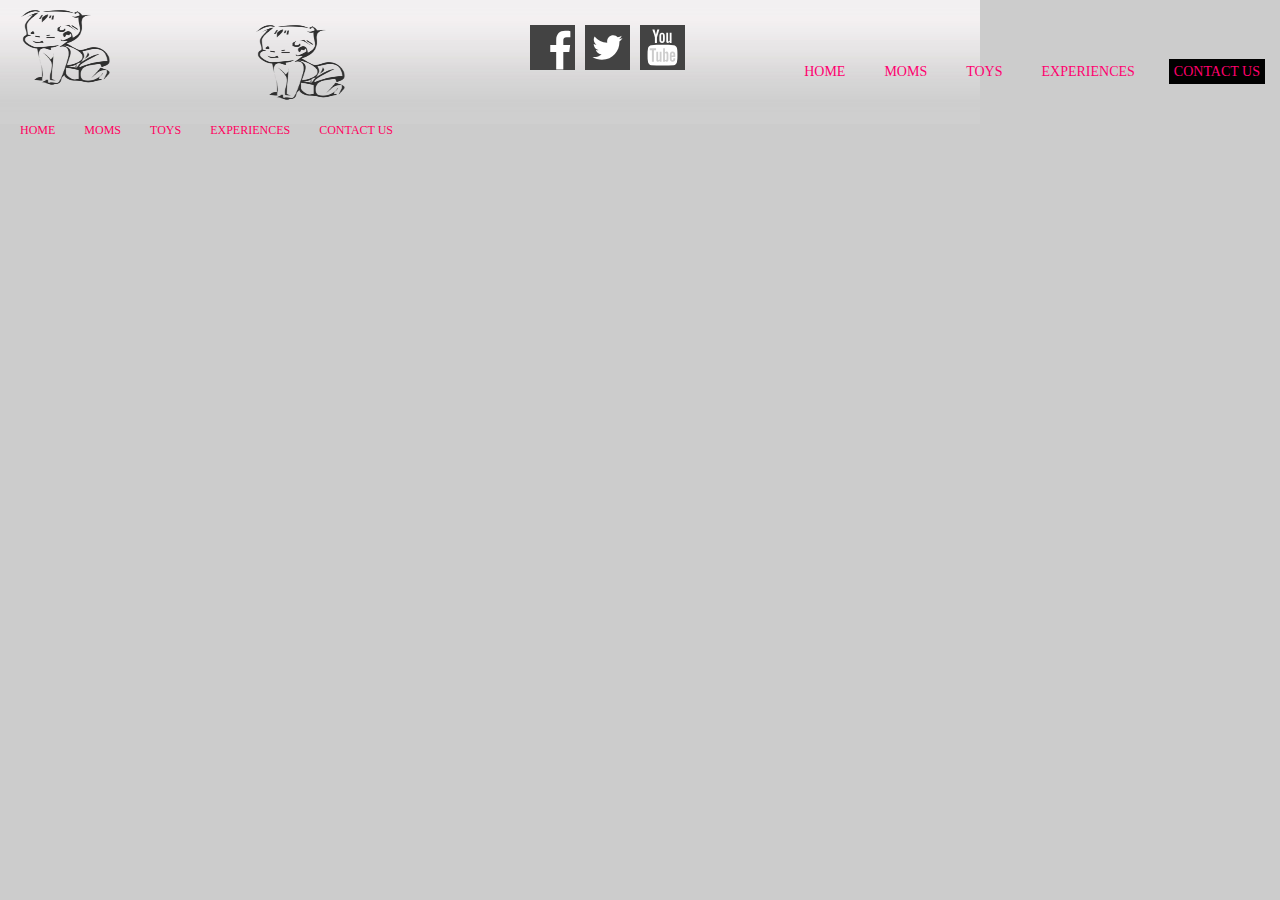
<file: contact.html>
<!doctype html>
<html>
<head>
<meta charset="UTF-8">
<title>Contact Us</title>
	<link href="css/main.css" rel="stylesheet" type="text/css">
</head>
<body>
	<h1 class="hidden">BaBy</h1>
	<div class="container">
	<header id="mainHeaderContact">
		<div id="logoHeader">
			<img src="images/purplebaby.png" alt="baby" width="90" height="75" id="logo">
		</div>
		<nav id="mainNav">
		<h2 class="hidden">Main Navigation</h2>
			<ul>
			<li><a href="index.html">HOME</a></li>
			<li><a href="mom.html">MOMS</a></li>
			<li><a href="toys.html">TOYS</a></li>
			<li><a href="exp.html">EXPERIENCES</a></li>
			<li class="selected"><a href="#">CONTACT US</a></li>
			</ul>
		</nav>
		</header>
		<footer id="mainFooter">
			<img src="images/purplebaby.png" alt="BaBy" width="90" height="75" id="logoFooter">
			<section id="socialMediaCon">
            	<h2 class="hidden">Social Media</h2>
                <ul id="iconNav">
  					<li id="facebook"><a href="http://www.facebook.com"></a></li>
  					<li id="twitter"><a href="http://www.twitter.com"></a></li>
  					<li id="youtube"><a href="http://www.youtube.com"></a></li>
				</ul>
            </section>
            <nav id="footerNav">
        		<h2 class="hidden">Footer navigation</h2>
        		<ul>
            		<li><a href="#">HOME</a></li>
               		<li><a href="#">MOMS</a></li>
               		<li><a href="">TOYS</a></li>
               		<li><a href="#">EXPERIENCES</a></li>
               		<li><a href="">CONTACT US</a></li>
            	</ul>
        	</nav>
		</footer>
	</div>
</body>
</html>
</file>
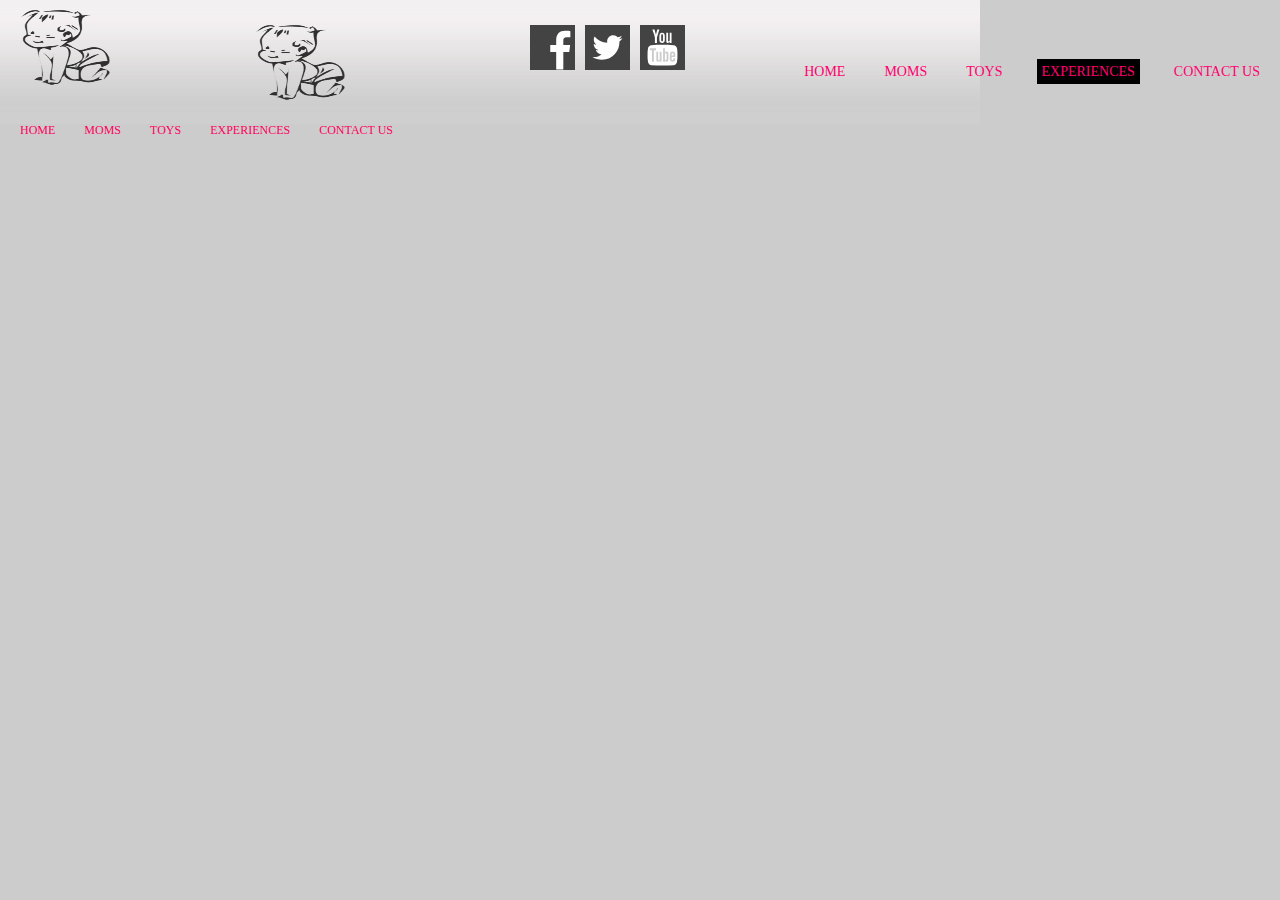
<file: exp.html>
<!doctype html>
<html>
<head>
<meta charset="UTF-8">
<title>Mom</title>
	<link href="css/main.css" rel="stylesheet" type="text/css">
</head>
<body>
	<h1 class="hidden">BaBy</h1>
	<div class="container">
	<header id="mainHeaderExp">
		<div id="logoHeader">
			<img src="images/purplebaby.png" alt="baby" width="90" height="75" id="logo">
		</div>
		<nav id="mainNav">
		<h2 class="hidden">Main Navigation</h2>
			<ul>
			<li><a href="index.html">HOME</a></li>
			<li><a href="mom.html">MOMS</a></li>
			<li><a href="toys.html">TOYS</a></li>
			<li class="selected"><a href="#">EXPERIENCES</a></li>
			<li><a href="contact.html">CONTACT US</a></li>
			</ul>
		</nav>
		</header>
		<footer id="mainFooter">
			<img src="images/purplebaby.png" alt="BaBy" width="90" height="75" id="logoFooter">
			<section id="socialMediaCon">
            	<h2 class="hidden">Social Media</h2>
                <ul id="iconNav">
  					<li id="facebook"><a href="http://www.facebook.com"></a></li>
  					<li id="twitter"><a href="http://www.twitter.com"></a></li>
  					<li id="youtube"><a href="http://www.youtube.com"></a></li>
				</ul>
            </section>
            <nav id="footerNav">
        		<h2 class="hidden">Footer navigation</h2>
        		<ul>
            		<li><a href="#">HOME</a></li>
               		<li><a href="#">MOMS</a></li>
               		<li><a href="">TOYS</a></li>
               		<li><a href="#">EXPERIENCES</a></li>
               		<li><a href="">CONTACT US</a></li>
            	</ul>
        	</nav>
		</footer>
	</div>
</body>
</html>
</file>
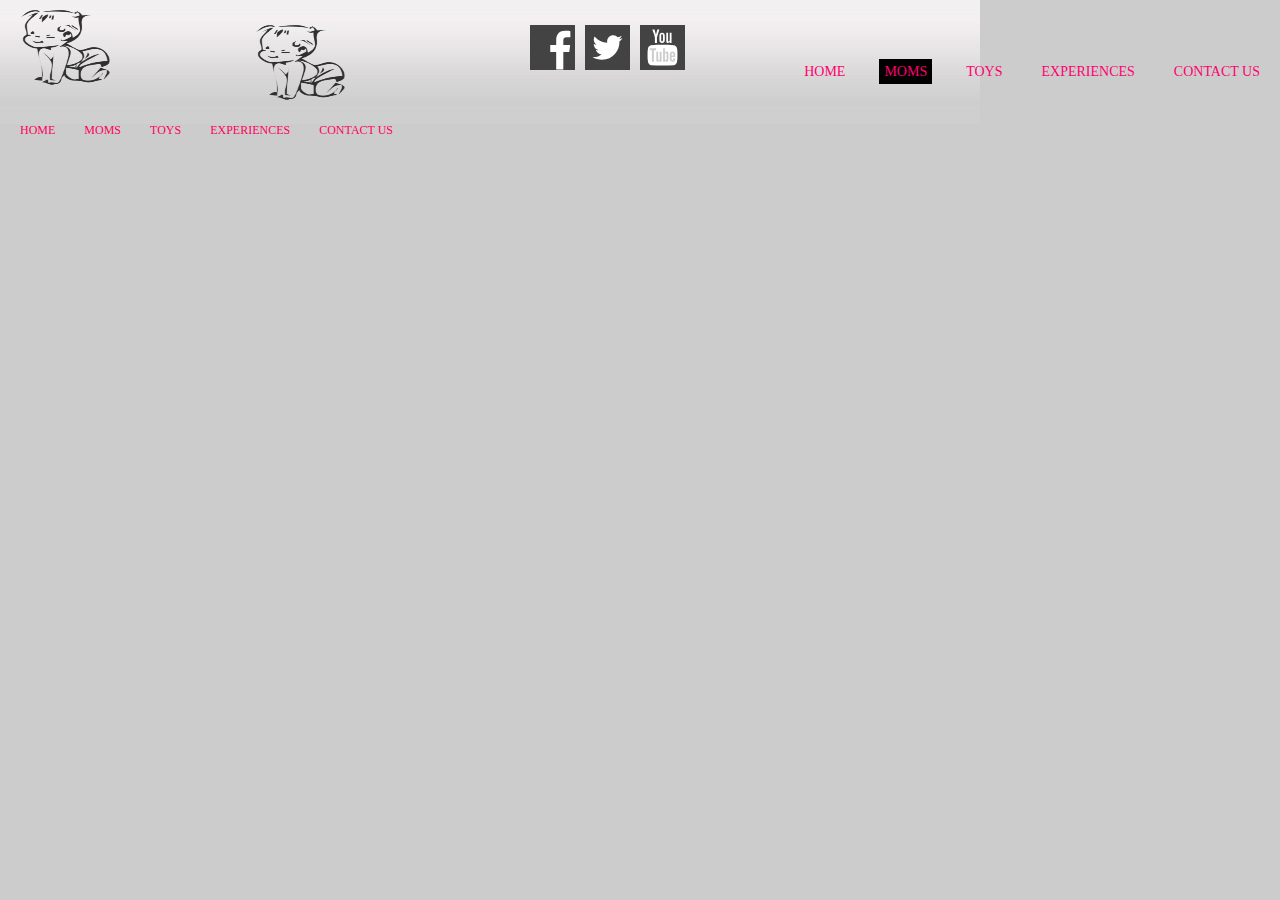
<file: mom.html>
<!doctype html>
<html>
<head>
<meta charset="UTF-8">
<title>Mom</title>
	<link href="css/main.css" rel="stylesheet" type="text/css">
</head>
<body>
	<h1 class="hidden">BaBy</h1>
	<div class="container">
	<header id="mainHeaderMom">
		<div id="logoHeader">
			<img src="images/purplebaby.png" alt="baby" width="90" height="75" id="logo">
		</div>
		<nav id="mainNav">
		<h2 class="hidden">Main Navigation</h2>
			<ul>
			<li><a href="index.html">HOME</a></li>
			<li class="selected"><a href="#">MOMS</a></li>
			<li><a href="toys.html">TOYS</a></li>
			<li><a href="exp.html">EXPERIENCES</a></li>
			<li><a href="contact.html">CONTACT US</a></li>
			</ul>
		</nav>
		</header>
		<footer id="mainFooter">
			<img src="images/purplebaby.png" alt="BaBy" width="90" height="75" id="logoFooter">
			<section id="socialMediaCon">
            	<h2 class="hidden">Social Media</h2>
                <ul id="iconNav">
  					<li id="facebook"><a href="http://www.facebook.com"></a></li>
  					<li id="twitter"><a href="http://www.twitter.com"></a></li>
  					<li id="youtube"><a href="http://www.youtube.com"></a></li>
				</ul>
            </section>
            <nav id="footerNav">
        		<h2 class="hidden">Footer navigation</h2>
        		<ul>
            		<li><a href="#">HOME</a></li>
               		<li><a href="#">MOMS</a></li>
               		<li><a href="">TOYS</a></li>
               		<li><a href="#">EXPERIENCES</a></li>
               		<li><a href="">CONTACT US</a></li>
            	</ul>
        	</nav>
		</footer>
	</div>
</body>
</html>
</file>
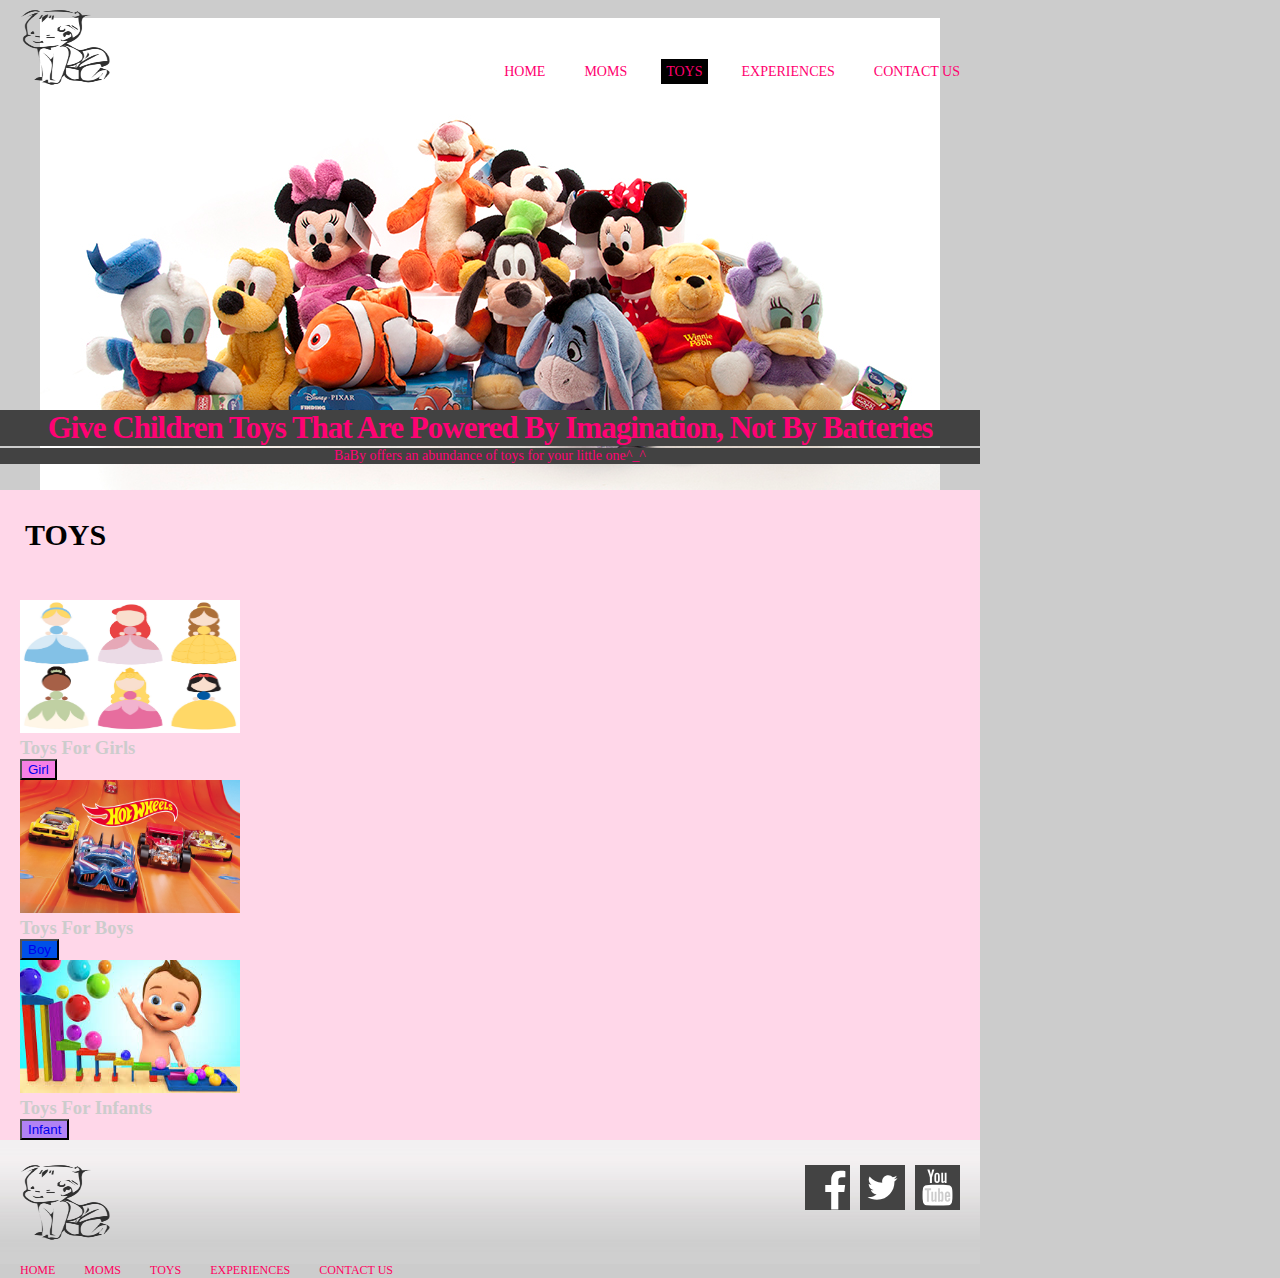
<file: toys.html>
<!doctype html>
<html>
<head>
<meta charset="UTF-8">
<title>Toys</title>
	<link href="css/main.css" rel="stylesheet" type="text/css">
</head>
<body>
	<h1 class="hidden">BaBy</h1>
	<div class="container">
	<header id="mainHeaderToys">
		<div id="logoHeader">
			<img src="images/purplebaby.png" alt="baby" width="90" height="75" id="logo">
		</div>
		<nav id="mainNav">
		<h2 class="hidden">Main Navigation</h2>
			<ul>
			<li><a href="index.html">HOME</a></li>
			<li><a href="mom.html">MOMS</a></li>
			<li class="selected"><a href="#">TOYS</a></li>
			<li><a href="exp.html">EXPERIENCES</a></li>
			<li><a href="contact.html">CONTACT US</a></li>
			</ul>
		</nav>
		<h2 class="title">Give Children Toys That Are Powered By Imagination, Not By Batteries</h2>
		<h3 class="title">BaBy offers an abundance of toys for your little one^_^</h3>
		</header>
		<section id="mainToys">
		<h2>TOYS</h2>
			<section class="toyimage">
			<img src="images/girls.jpg" alt="girls" width="220" height="133">
				<h3>Toys For Girls</h3>
				<button id="buttong"><a href="#">Girl</a></button>
			</section>
			<section class="toyimage">
			<img src="images/boys.jpg" alt="boys" width="220" height="133">
				<h3>Toys For Boys</h3>
				<button id="buttonb"><a href="#">Boy</a></button>
			</section>
			<section class="toyimage">
			<img src="images/infant.jpeg" alt="infant" width="220" height="133">
				<h3>Toys For Infants</h3>
				<button id="buttoni"><a href="#">Infant</a></button>
			</section>
		</section>
		<footer id="mainFooter">
			<img src="images/purplebaby.png" alt="BaBy" width="90" height="75" id="logoFooter">
			<section id="socialMediaCon">
            	<h2 class="hidden">Social Media</h2>
                <ul id="iconNav">
  					<li id="facebook"><a href="http://www.facebook.com"></a></li>
  					<li id="twitter"><a href="http://www.twitter.com"></a></li>
  					<li id="youtube"><a href="http://www.youtube.com"></a></li>
				</ul>
            </section>
            <nav id="footerNav">
        		<h2 class="hidden">Footer navigation</h2>
        		<ul>
            		<li><a href="#">HOME</a></li>
               		<li><a href="#">MOMS</a></li>
               		<li><a href="">TOYS</a></li>
               		<li><a href="#">EXPERIENCES</a></li>
               		<li><a href="">CONTACT US</a></li>
            	</ul>
        	</nav>
		</footer>
	</div>
</body>
</html>
</file>
<file: css/main.css>
@charset "UTF-8";
/* CSS Document */
div,p,body,header,footer,section,article,nav,h1,h2,h3,h4{
	margin: 0;
	padding: 0;
}
img{
	border: none;
	margin: 0;
	padding: 0;
}
body{
	font-family: Cambria, "Hoefler Text", "Liberation Serif", Times, "Times New Roman", "serif";
	font-size: 12;
	color: #CCCCCC;
	background-color: #ccc;
	
}
a:link, a:visited{
	text-decoration: none;
}

.hidden
{
	display: none;
}

#container{
	width: 1000px;
	margin: 0 auto;
	background-color: #CCCCCC;
}
#mainHeader{
	height: 700px;
	width: 1000px;
	background: url(../images/babyy.jpg) no-repeat bottom;
	overflow: hidden;
	position: relative;
}
#logoHeader{
	float: left;
	margin-top: 10px;
	margin-left: 20px;
	width: 215px;
	height: 74px;
}
#mainNav{
	width: 560px;
	float: right;
	margin-right: 15px;
}
#mainNav ul{
	margin-top: 62px;
	float: right;
	list-style-type: none;
	padding: 0;
}
#mainNav ul li{
	font-size: 14px;
	display: inline;
	cursor: pointer;
	margin-left: 25px;
}
#mainNav ul li a{
	color: #FF006F;
	padding: 5px;
}
#mainNav ul li a:hover{
	padding: 5px;
	background-color: #000000;
}
.selected{
	padding: 5px 0px 5px 0px;
	background-color: #000000;
}
header h2{
	color: #000000;
	font-size: 31px;
	letter-spacing: -1px;
	clear: both;
	text-align: center;
	margin-top: 410px;
}
header h3{
	font-size: 14px;
	color: #000;
	text-align: center;
	font-weight: normal;
}
#resources{
	overflow: hidden;
	padding: 30px 20px 0px 20px;
}
#products{
	width: 300px;
	float: left;
	margin-right: 20px;
}
#register{
	width: 300px;
	float: left;
	margin-right: 20px;
}
#community{
	width: 300px;
	float: left;
	margin-right: 20px;
}
#resources p{
	margin-top: 20px;
	line-height: 22px;
	color: #FFFFFF;
	font-size: 16px;
}
.resBut {
	display:block;
	width: 100px;
	padding: 15px;
	color: #FFF;
	background-color: #61a3c1;
	text-align: center;
	margin-top: 20px;
	font-size: 12px;
	font-weight: bold;
	margin-bottom: 50PX;
}
.resBut:hover {
	background-color: #3f6e84;
}
#testimonial1 {
	background-color: #000000;
	width: 460px;
	height: 170px;
	float: left;
	clear: both;
	margin-right: 20px;
	margin-bottom: 40px;
}

#testimonial2 {
	background-color: #000000;
	width: 460px;
	height: 170px;
	float: left;
	float: right;
	margin-bottom: 40px;
}
.testImage {
	float: left;
	margin-top: 20px;
	margin-left: 15px;	
	margin-right: 10px;
}

.testimonialName {
	display: block;
	font-weight:bold;
	margin-top: 15px;
	color: #FF005A;
}
#mainFooter {
	height: 124px;
	width: 980px;
	background: url(../images/footer_bg.jpg) repeat-x;
}
#logoFooter {
	margin-top: 25px;
	float: left;
	margin-bottom: 20px; 
	margin-left: 20px;
}
#socialMediaCon {
	float: right;
	width: 175px;
	height: 45px; 
	margin-top:25px;
}
#iconNav {
	list-style: none;
	margin: 0;
	padding: 0
}
#iconNav li {
	float: left;
	margin-right: 10px;
}
#iconNav a {
	display:block; 
	height: 45px; 
	width: 45px;	
}
#facebook {
	background:url('../images/facebook_sprite.svg') no-repeat 0 0;
}
#facebook a:hover {
	background: url('../images/facebook_sprite.svg') no-repeat 0 -45px; 
	}
#twitter {
	background:url('../images/twitter_sprite.svg') no-repeat 0 0;
}
#twitter a:hover {
	background: url('../images/twitter_sprite.svg') no-repeat 0 -45px;
}
#youtube {
	background:url('../images/youtube_sprite.svg') no-repeat 0 0;
}
#youtube a:hover {
	background: url('../images/youtube_sprite.svg') no-repeat 0 -45px;
}
#footerNav {
	clear: both;
	margin-left: 20px;
}
#footerNav ul {
	padding: 0;
	list-style-type: none;
	width: 500px;
	margin-left: 0;
}
#footerNav ul li {	
	cursor: pointer;
	display: inline;
	margin-right: 25px;
	font-size: 12px;	
}
#footerNav ul li a {
	color: #FF005E;
}
#footerNav ul li a:hover {
	color: #999;
}
/*Toys page*/
#mainHeaderToys{
	height: 490px;
	width: 980px;
	background: url(../images/toys.jpg)no-repeat bottom;
	overflow: hidden;	
}
#mainToys {
	padding-left: 20px;
	padding-right: 20px;
	padding-top: 20px;
	width: 940px;
	background: url(../images/pink.jpg);
}

 #mainToys h2 

 {
	font-size: 30px;
	color: #000000;
	margin-bottom: 40px;
	padding: 8px 0 8px 5px;
}
.title{
	color: #FF0274;
	margin-bottom: 2px;
	background-color: #424242;
}
#buttonb{
	background-color: #0051E7;
	color: #000;
}
#buttong{
	background-color: #F680E4;
	color: #000;
}
#buttoni{
	background-color: #B182F4;
	color: #000;
}

 .galleryimagecon {
	float: left;
	width: 220px;
	margin-bottom: 40px;
	margin-right: 20px;
}

 .galleryimagecon img {border:1px solid #666;}

  .galleryimagecon h3 {
  	border-top: 1px dashed #666;
  	margin-top: 5px;
  	margin-bottom: 5px;
  	padding-top: 10px;
  	color: #2073a8;
  	font-size: 10px;
  }

  .galleryimagecon p {
  	font-size: 12px;
  	margin-top: 0;
  	border-bottom: 1px solid #666;
  	padding-bottom: 15px;
  }


 .gallerylast {margin-right: 0px;}
</file>
